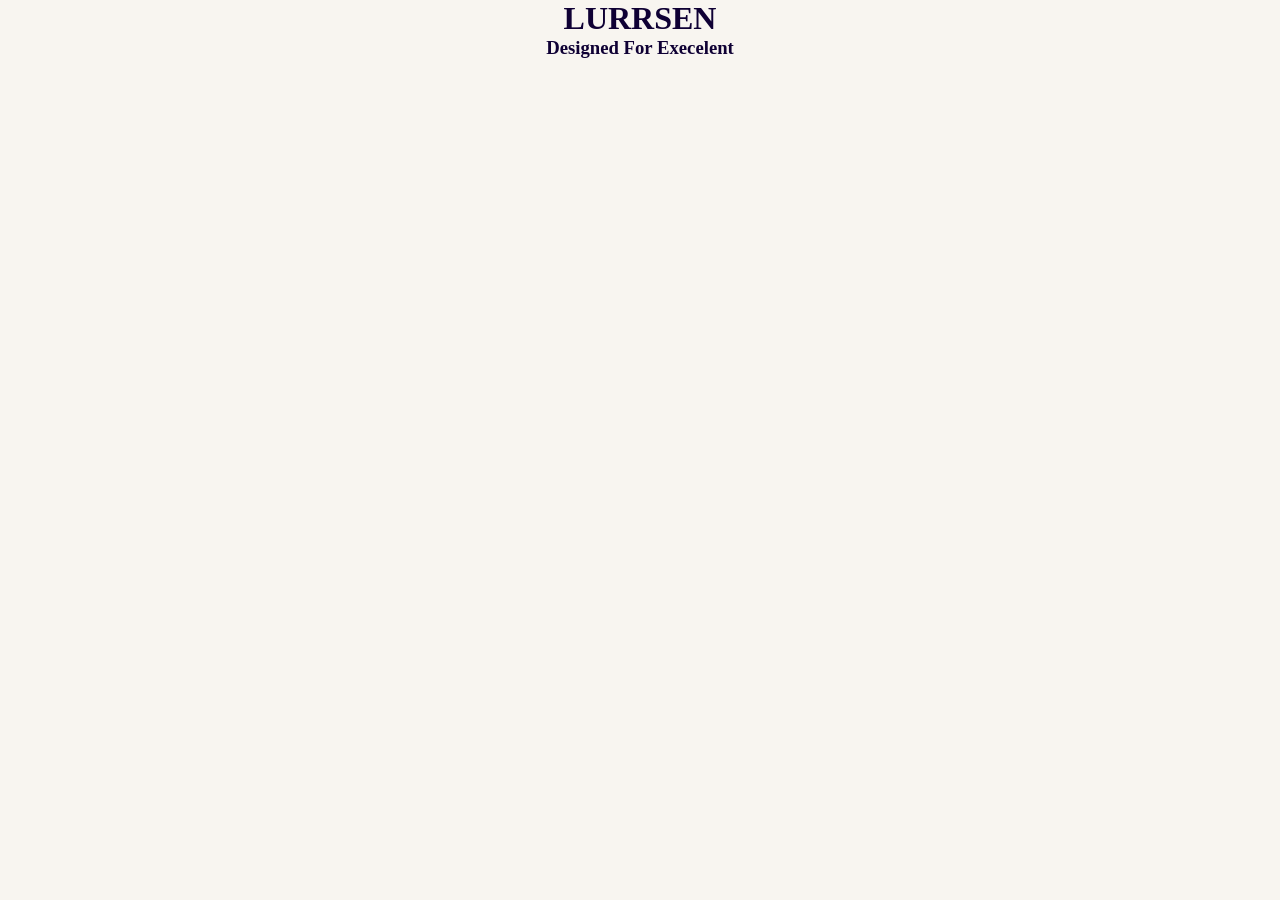
<file: Kre-Feb.html - Copy/Atas.html>
<!DOCTYPE html>
<html lang="en">
<head>
    <meta charset="UTF-8">
    <meta name="viewport" content="width=device-width, initial-scale=1.0">
    <title>Atas</title>
    <link rel="stylesheet" href="css/Atas.css">
</head>
<body>
    <h1>LURRSEN</h1>
    <h3>Designed For Execelent</h3>
    
</body>
</html>
</file>
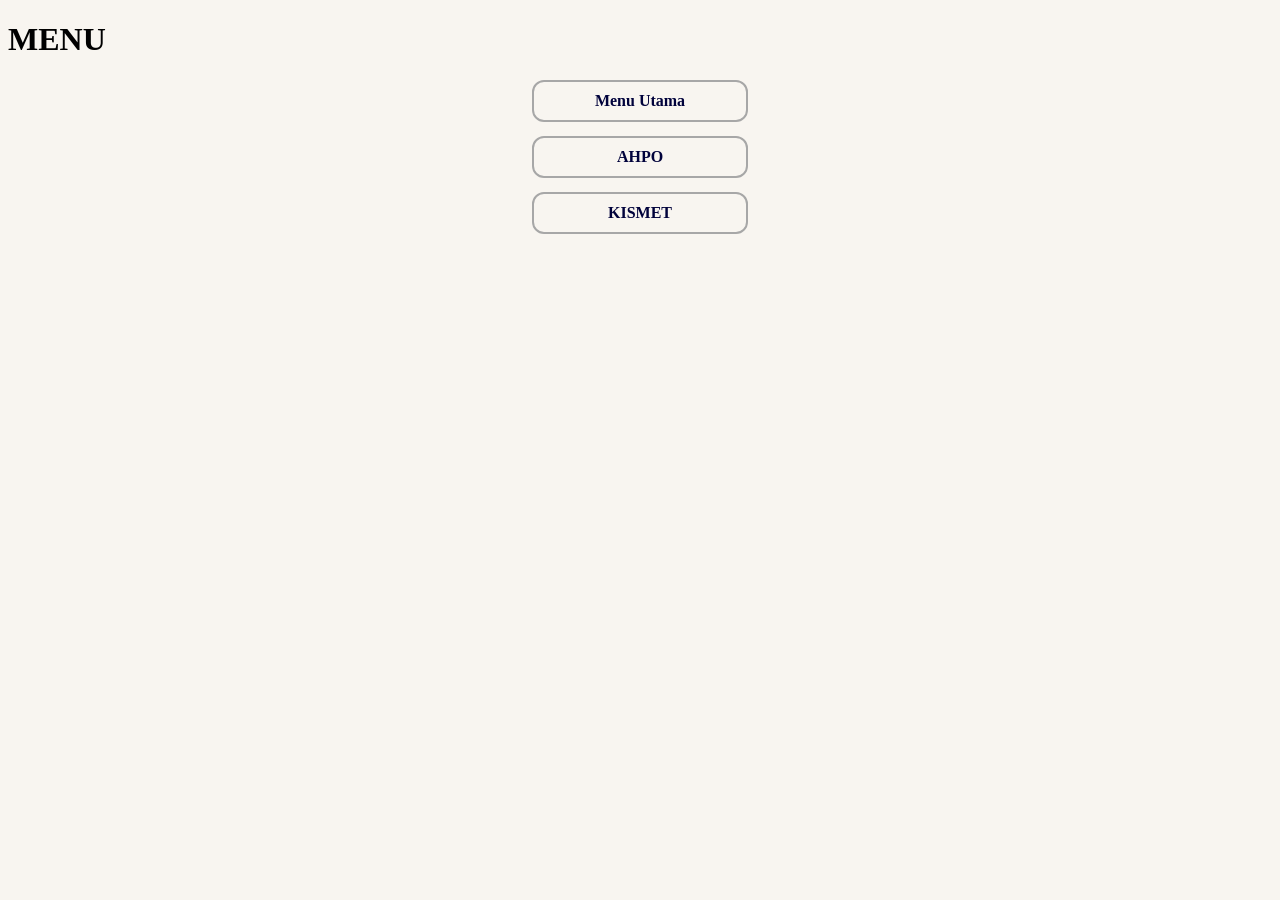
<file: Kre-Feb.html - Copy/Kiri.html>
<!DOCTYPE html>
<html lang="en">
<head>
    <meta charset="UTF-8">
    <title>Menu</title>
	<link rel="stylesheet" href="css/Kiri.css">
</head>
<body>
<h1>MENU</h1>
<div class="menu">
  <a href="Home.html" target="kanan" class="btn">Menu Utama</a>
  <a href="AHPO.html" target="kanan" class="btn">AHPO</a>
  <a href="Kismet.html" target="kanan" class="btn">KISMET</a>
</div>
</body>
</html>
</file>
<file: Kre-Feb.html - Copy/css/Atas.css>
* {
  margin: 0;
  padding: 0;
  box-sizing: border-box;
}

html,
body {
  margin: 0;
  padding: 0;
  width: 100%;
  overflow-x: hidden;
  background-color: #F8F5F0;
  color: rgb(15, 0, 52);
}

h1 {
    text-align: center;
}

h3 {
    text-align: center;
}
</file>
<file: Kre-Feb.html - Copy/css/Kiri.css>
html,
body {
  background-color: #F8F5F0;
}

.menu {
  display: flex;
  flex-direction: column;
  gap: 14px;      /* jarak antar tombol */
  align-items: center;
}

.btn {
  display: inline-block;        /* biar jadi box stabil */
  text-decoration: none;
  padding: 12px 28px;           /* konsisten */
  color: rgb(0, 2, 59);
  cursor: pointer;
  position: relative;
  z-index: 0;
  border-radius: 12px;
  font-weight: 600;
  text-align: center;
  min-width: 160px;             /* semua tombol sama lebar */
}

/* layer tombol */
.btn::after {
  content: "";
  position: absolute;
  inset: 0;                     /* ganti width/height */
  border: 2px solid #a7a7a7;
  background-color: #F8F5F0;
  border-radius: 12px;
  z-index: -1;
}

/* glow pelangi */
.btn::before {
  content: "";
  position: absolute;
  top: -2px;
  left: -2px;
  width: calc(100% + 4px);
  height: calc(100% + 4px);
  border-radius: 14px;
  background: linear-gradient(
    45deg,
    #ff0000, #ff7300, #fffb00,
    #48ff00, #00ffd5, #002bff,
    #ff00c8, #ff0000
  );
  background-size: 600%;
  filter: blur(8px);
  animation: glowing 20s linear infinite;
  opacity: 0;
  transition: opacity .3s ease-in-out;
  z-index: -2;                 /* glow di bawah tombol */
}

.btn:hover::before {
  opacity: 1;
}

.btn:active::after {
  background: transparent;
}

.btn:active {
  color: #000;
  font-weight: bold;
}

@keyframes glowing {
  0% {background-position: 0 0;}
  50% {background-position: 400% 0;}
  100% {background-position: 0 0;}
}
</file>
